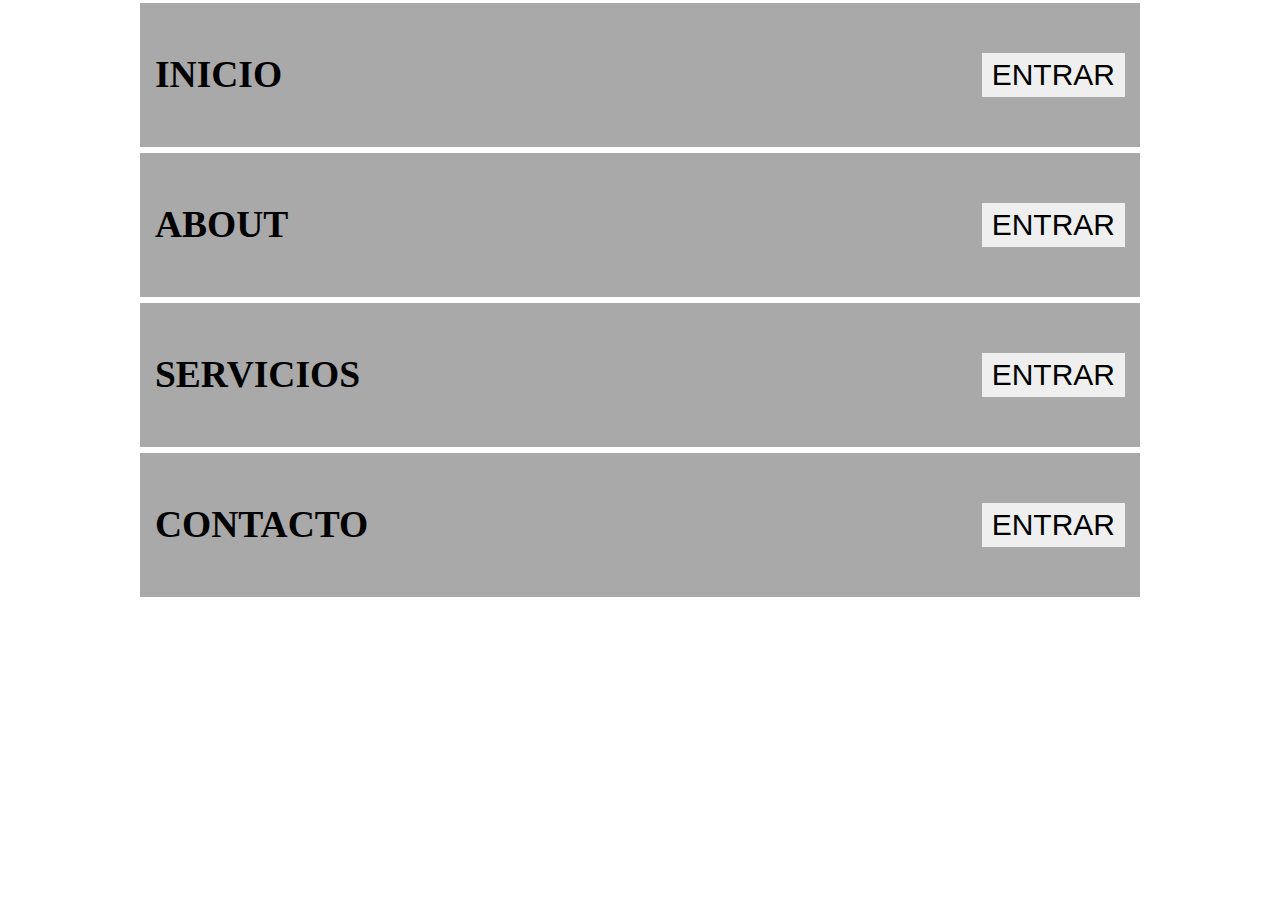
<file: flexibles/ejercicio2/index.html>
<!DOCTYPE html>
<html lang="en">
<head>
    <meta charset="UTF-8">
    <meta http-equiv="X-UA-Compatible" content="IE=edge">
    <meta name="viewport" content="width=device-width, initial-scale=1.0">
    <link rel="stylesheet" href="style.css">
    <title>Document</title>
</head>
<body>
    <main>
        <div>

            <h2>INICIO</h2>
            <input type="button" value="ENTRAR">
            
        </div>
        <div>

            <h2>ABOUT</h2>
            <input type="button" value="ENTRAR">

        </div>
        <div>

            <h2>SERVICIOS</h2>
            <input type="button" value="ENTRAR">

        </div>
        <div>

            <h2>CONTACTO</h2>
            <input type="button" value="ENTRAR">

        </div>
    </main>
    
</body>
</html>
</file>
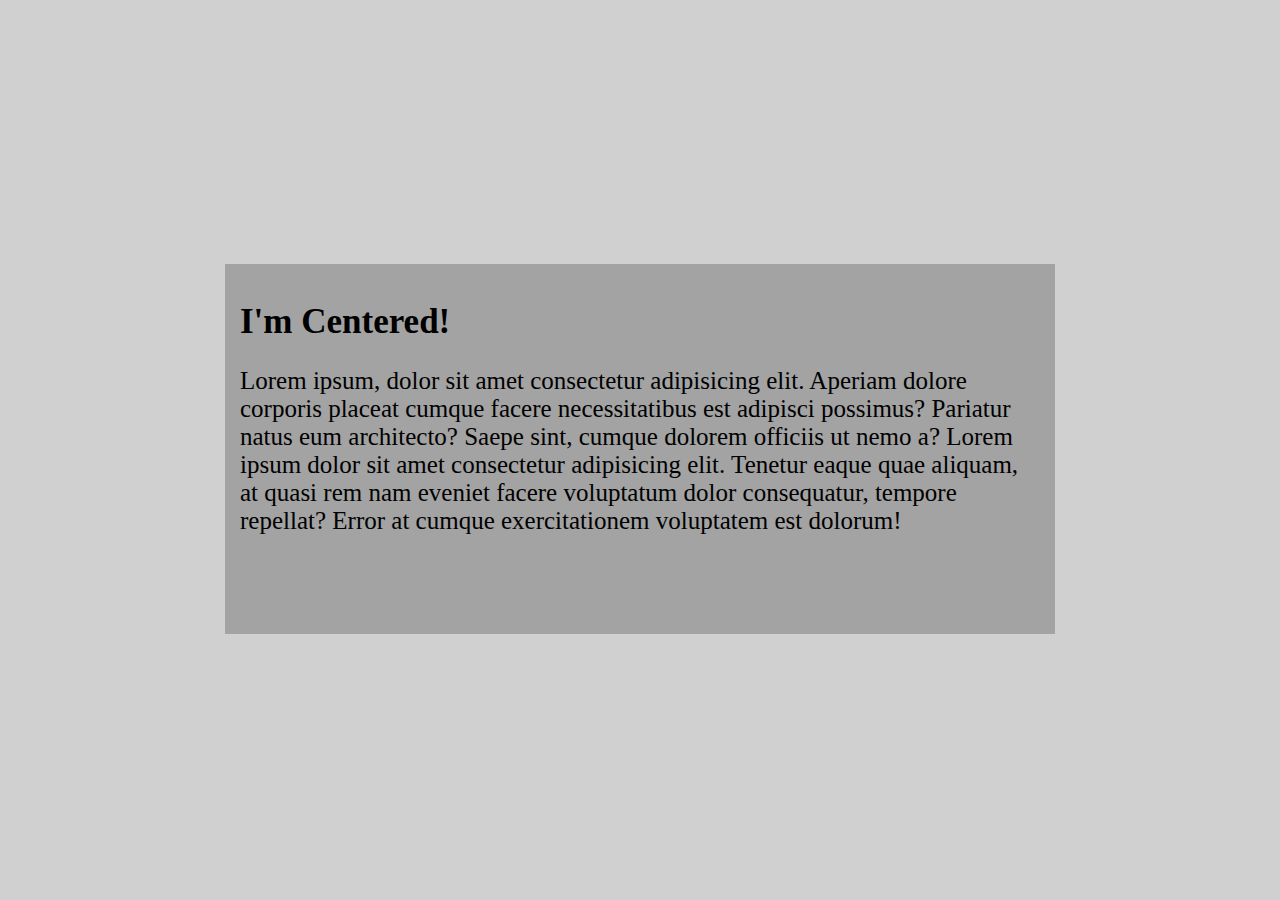
<file: flexibles/ejercicio3/index.html>
<!DOCTYPE html>
<html lang="en">
<head>
    <meta charset="UTF-8">
    <meta http-equiv="X-UA-Compatible" content="IE=edge">
    <meta name="viewport" content="width=device-width, initial-scale=1.0">
    <link rel="stylesheet" href="style.css">
    <title>Document</title>
</head>
<body>
    <main>
        <div>
            <h1>I'm Centered!</h1>
            <p>
                Lorem ipsum, dolor sit amet consectetur adipisicing elit. Aperiam dolore corporis placeat cumque facere necessitatibus est adipisci possimus? Pariatur natus eum architecto? Saepe sint, cumque dolorem officiis ut nemo a? Lorem ipsum dolor sit amet consectetur adipisicing elit. Tenetur eaque quae aliquam, at quasi rem nam eveniet facere voluptatum dolor consequatur, tempore repellat? Error at cumque exercitationem voluptatem est dolorum!
            </p>
        </div>
    </main>
</body>
</html>
</file>
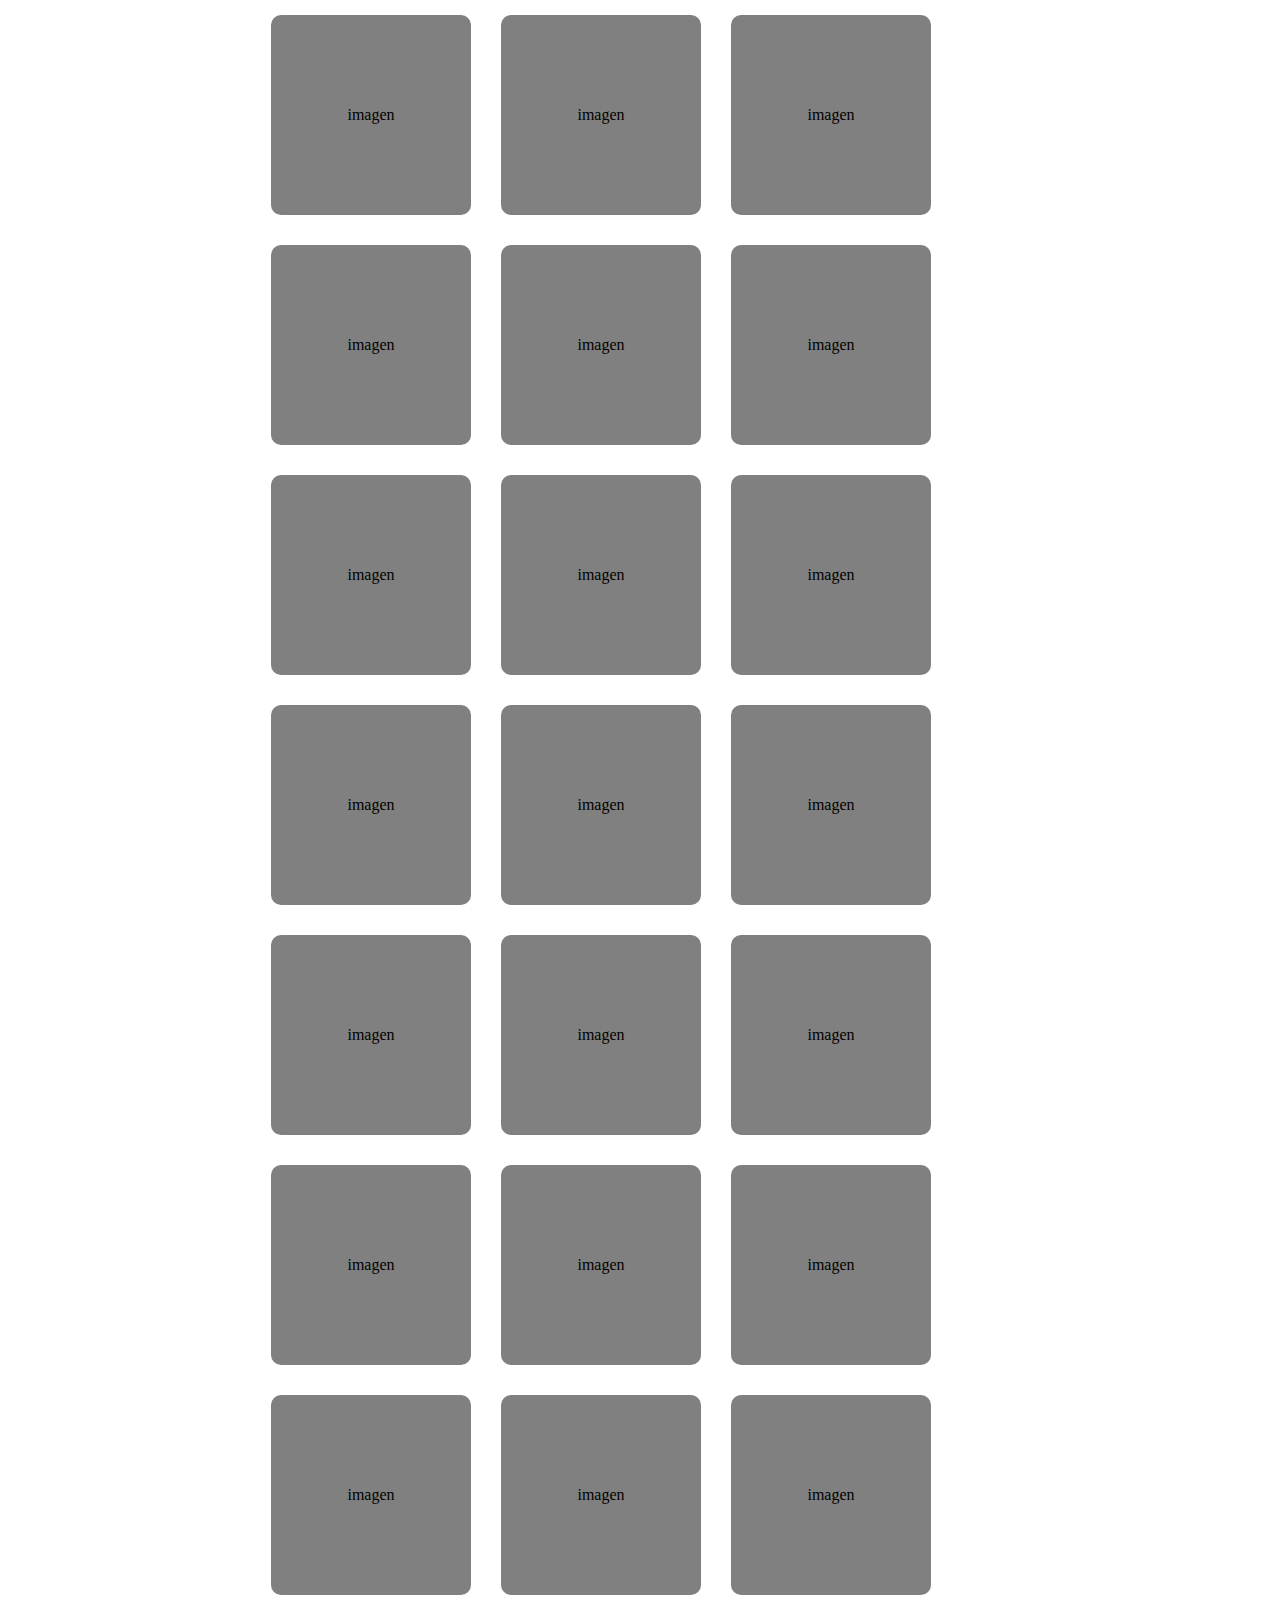
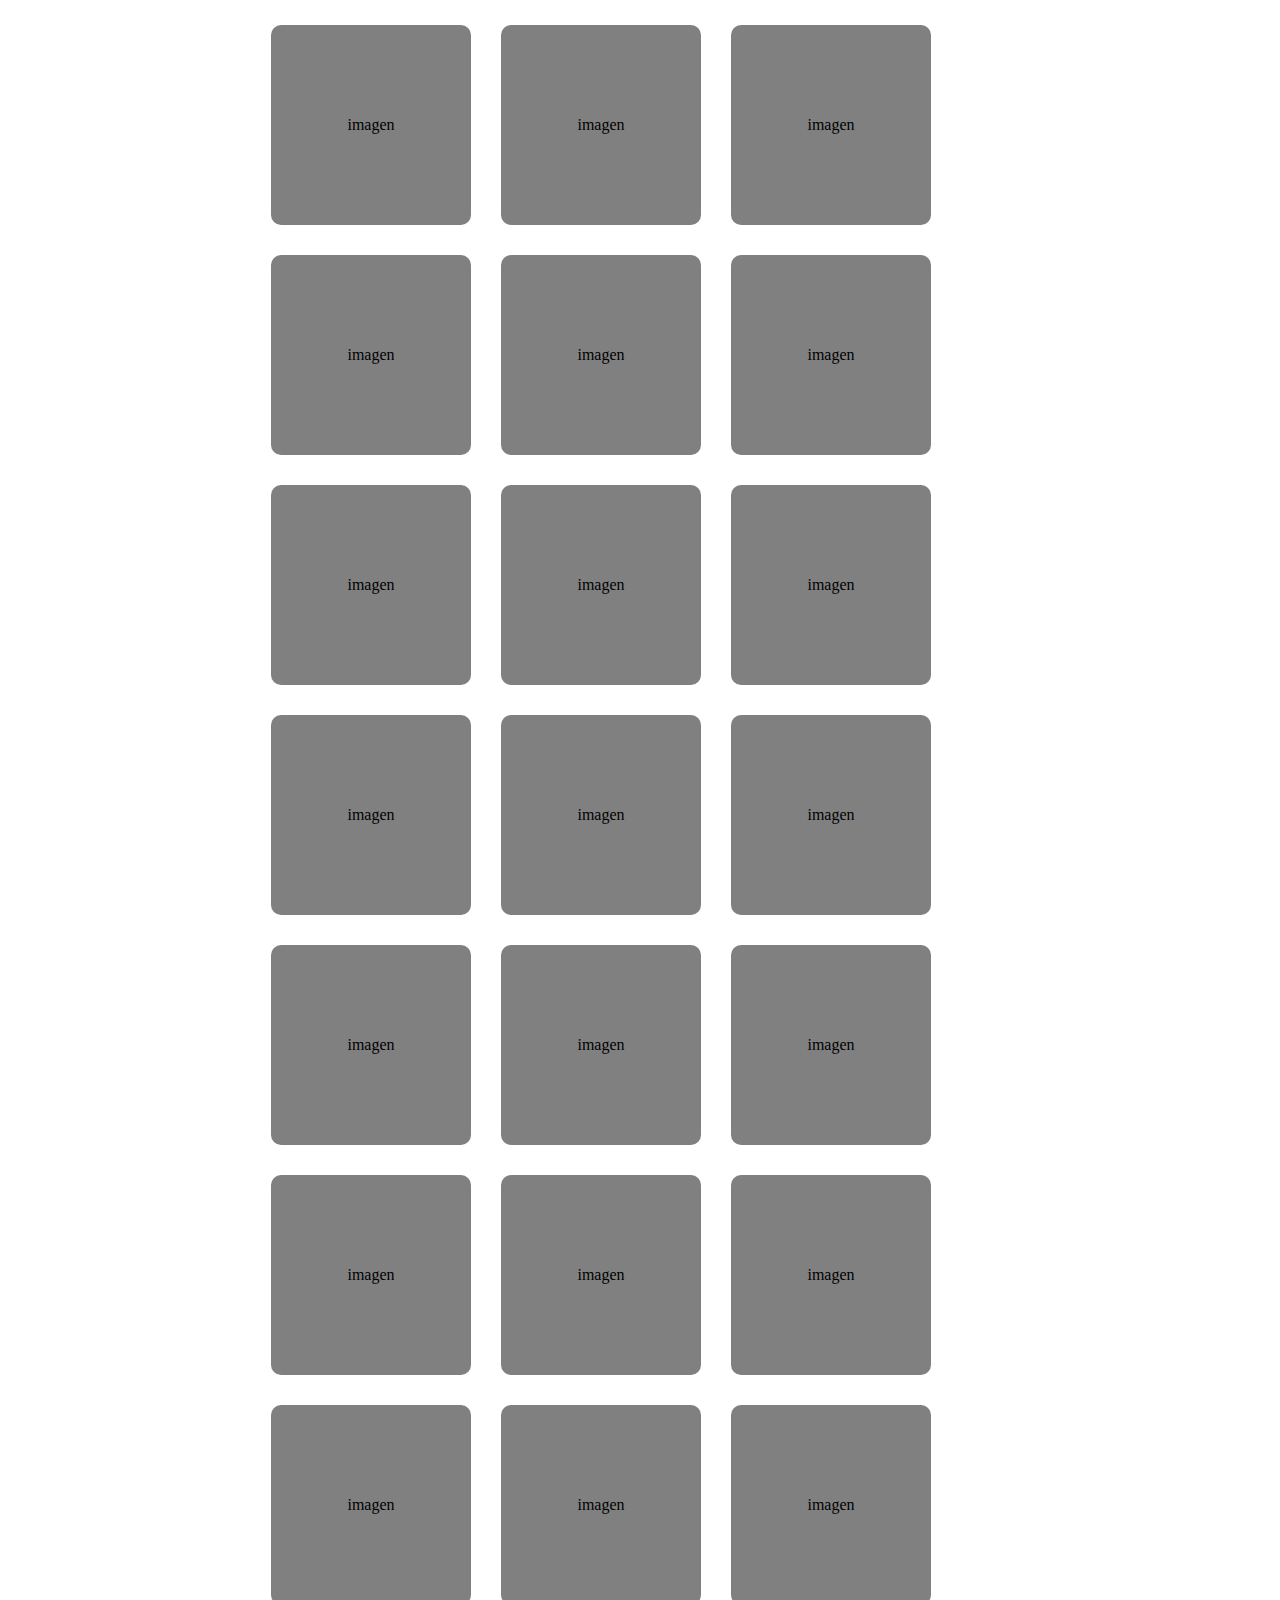
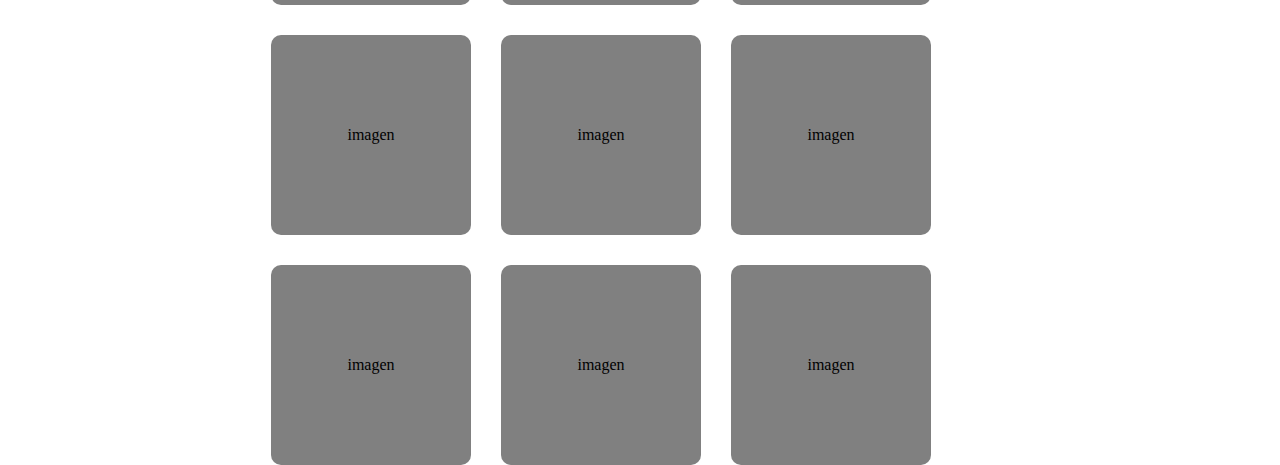
<file: flexibles/ejercicio4/index.html>
<!DOCTYPE html>
<html lang="en">
<head>
    <meta charset="UTF-8">
    <meta http-equiv="X-UA-Compatible" content="IE=edge">
    <meta name="viewport" content="width=device-width, initial-scale=1.0">
    <link rel="stylesheet" href="style.css">
    <title>Document</title>
</head>
<body>
    <main>
        <div>imagen</div>
        <div>imagen</div>
        <div>imagen</div>
        <div>imagen</div>
        <div>imagen</div>
        <div>imagen</div>
        <div>imagen</div>
        <div>imagen</div>
        <div>imagen</div>
        <div>imagen</div>
        <div>imagen</div>
        <div>imagen</div>
        <div>imagen</div>
        <div>imagen</div>
        <div>imagen</div>
        <div>imagen</div>
        <div>imagen</div>
        <div>imagen</div>
        <div>imagen</div>
        <div>imagen</div>
        <div>imagen</div>
        <div>imagen</div>
        <div>imagen</div>
        <div>imagen</div>
        <div>imagen</div>
        <div>imagen</div>
        <div>imagen</div>
        <div>imagen</div>
        <div>imagen</div>
        <div>imagen</div>
        <div>imagen</div>
        <div>imagen</div>
        <div>imagen</div>
        <div>imagen</div>
        <div>imagen</div>
        <div>imagen</div>
        <div>imagen</div>
        <div>imagen</div>
        <div>imagen</div>
        <div>imagen</div>
        <div>imagen</div>
        <div>imagen</div>
        <div>imagen</div>
        <div>imagen</div>
        <div>imagen</div>
        <div>imagen</div>
        <div>imagen</div>
        <div>imagen</div>
    </main>
</body>
</html>
</file>
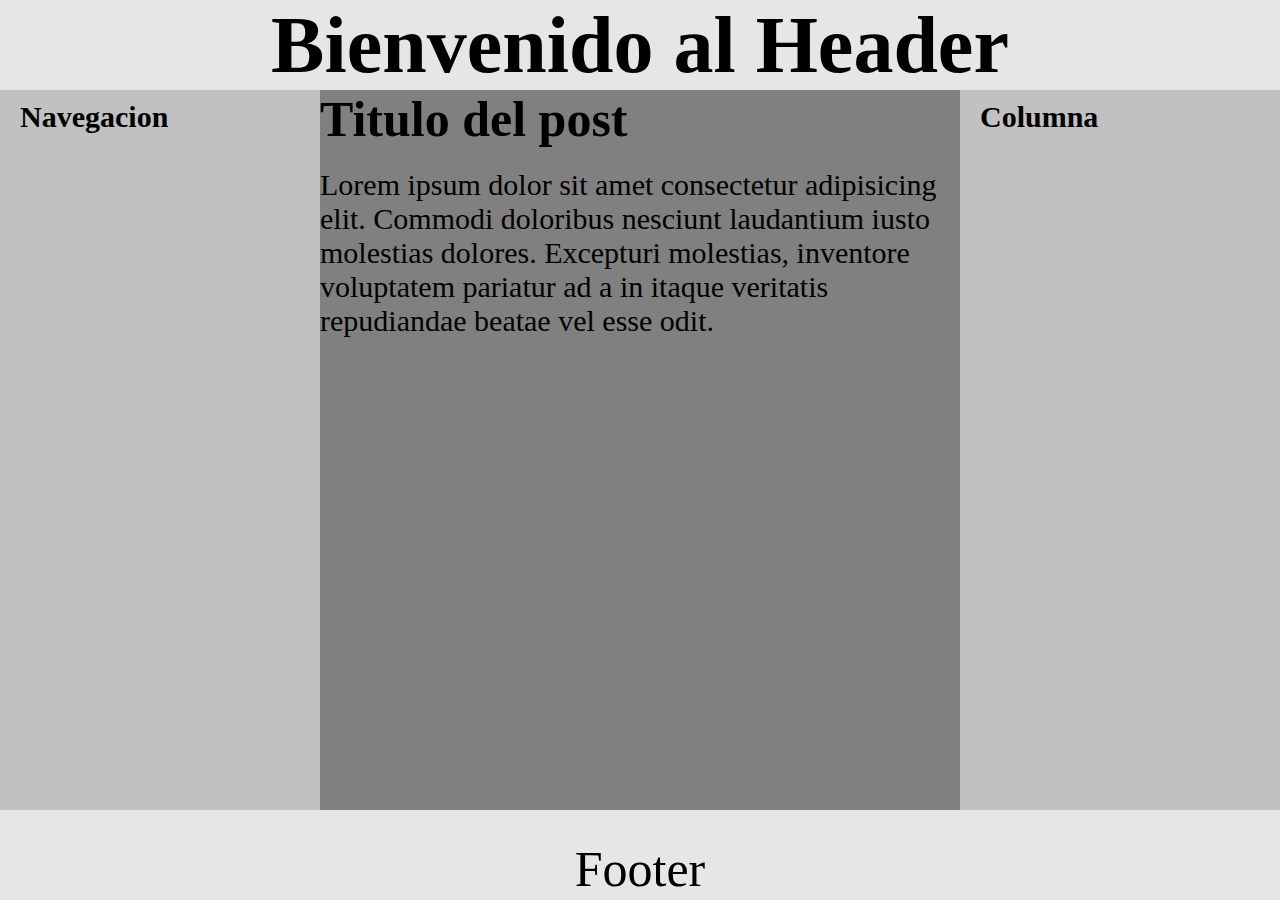
<file: flexibles/ejercicio5/index.html>
<!DOCTYPE html>
<html lang="en">
<head>
    <meta charset="UTF-8">
    <meta http-equiv="X-UA-Compatible" content="IE=edge">
    <meta name="viewport" content="width=device-width, initial-scale=1.0">
    <link rel="stylesheet" href="style.css">
    <title>Document</title>
</head>
<body>
    <header>Bienvenido al Header</header>
    <main>
        <article>
            <h1>Titulo del post</h1>
            <p class="lorem">Lorem ipsum dolor sit amet consectetur adipisicing elit. Commodi doloribus nesciunt laudantium iusto molestias dolores. Excepturi molestias, inventore voluptatem pariatur ad a in itaque veritatis repudiandae beatae vel esse odit.</p>
        </article>
        <nav>
            <h2>Navegacion</h2>
        </nav>
        <aside>
            <h2>Columna</h2>
        </aside>
    </main>
    <footer><p class="abajo">Footer</p></footer>
</body>
</html>
</file>
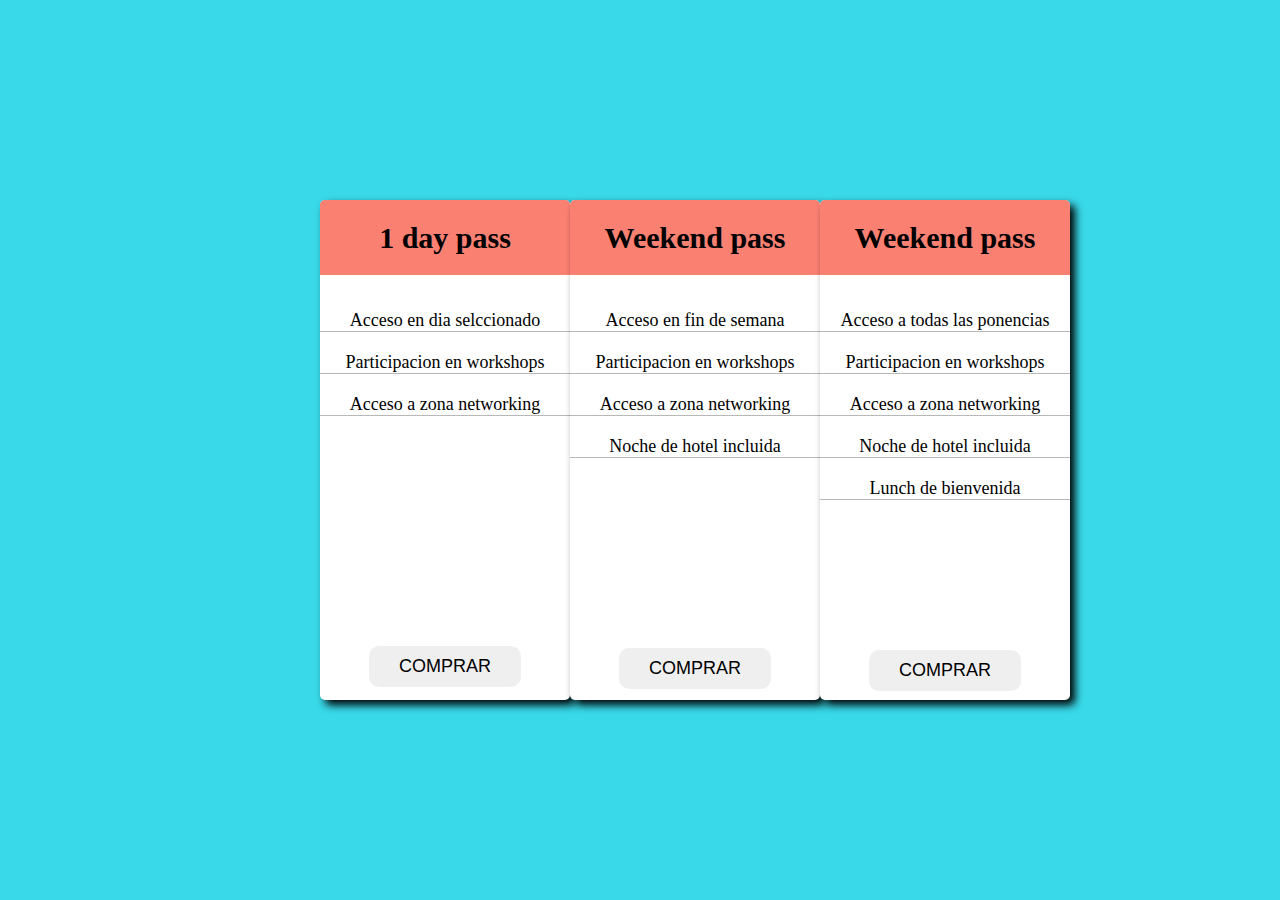
<file: flexibles/ejercicio6/index.html>
<!DOCTYPE html>
<html lang="en">
<head>
    <meta charset="UTF-8">
    <meta http-equiv="X-UA-Compatible" content="IE=edge">
    <meta name="viewport" content="width=device-width, initial-scale=1.0">
    <link rel="stylesheet" href="style.css">
    <title>Document</title>
</head>
<body>
    <main>
        <div class="principal">
            <div class="cabecera">
                <h2>1 day pass</h2>
            </div>

            <ul>
                <li>Acceso en dia selccionado</li>
                <li>Participacion en workshops</li>
                <li>Acceso a zona networking</li>
            </ul>
            <input id="boton1" type="button" value="COMPRAR">
        </div>
        <div class="principal">
            <div class="cabecera">
                <h2>Weekend pass</h2>
            </div>
            <ul>
                <li>Acceso en fin de semana</li>
                <li>Participacion en workshops</li>
                <li>Acceso a zona networking</li>
                <li>Noche de hotel incluida</li>
            </ul>
            <input id="boton2" type="button" value="COMPRAR">
        </div>
        <div class="principal">
            <div class="cabecera">
                <h2>Weekend pass</h2>
            </div>
            <ul>
                <li>Acceso a todas las ponencias</li>
                <li>Participacion en workshops</li>
                <li>Acceso a zona networking</li>
                <li>Noche de hotel incluida</li>
                <li>Lunch de bienvenida</li>
            </ul>
            <input id="boton3" type="button" value="COMPRAR">
        </div>
    </main>
    
</body>
</html>
</file>
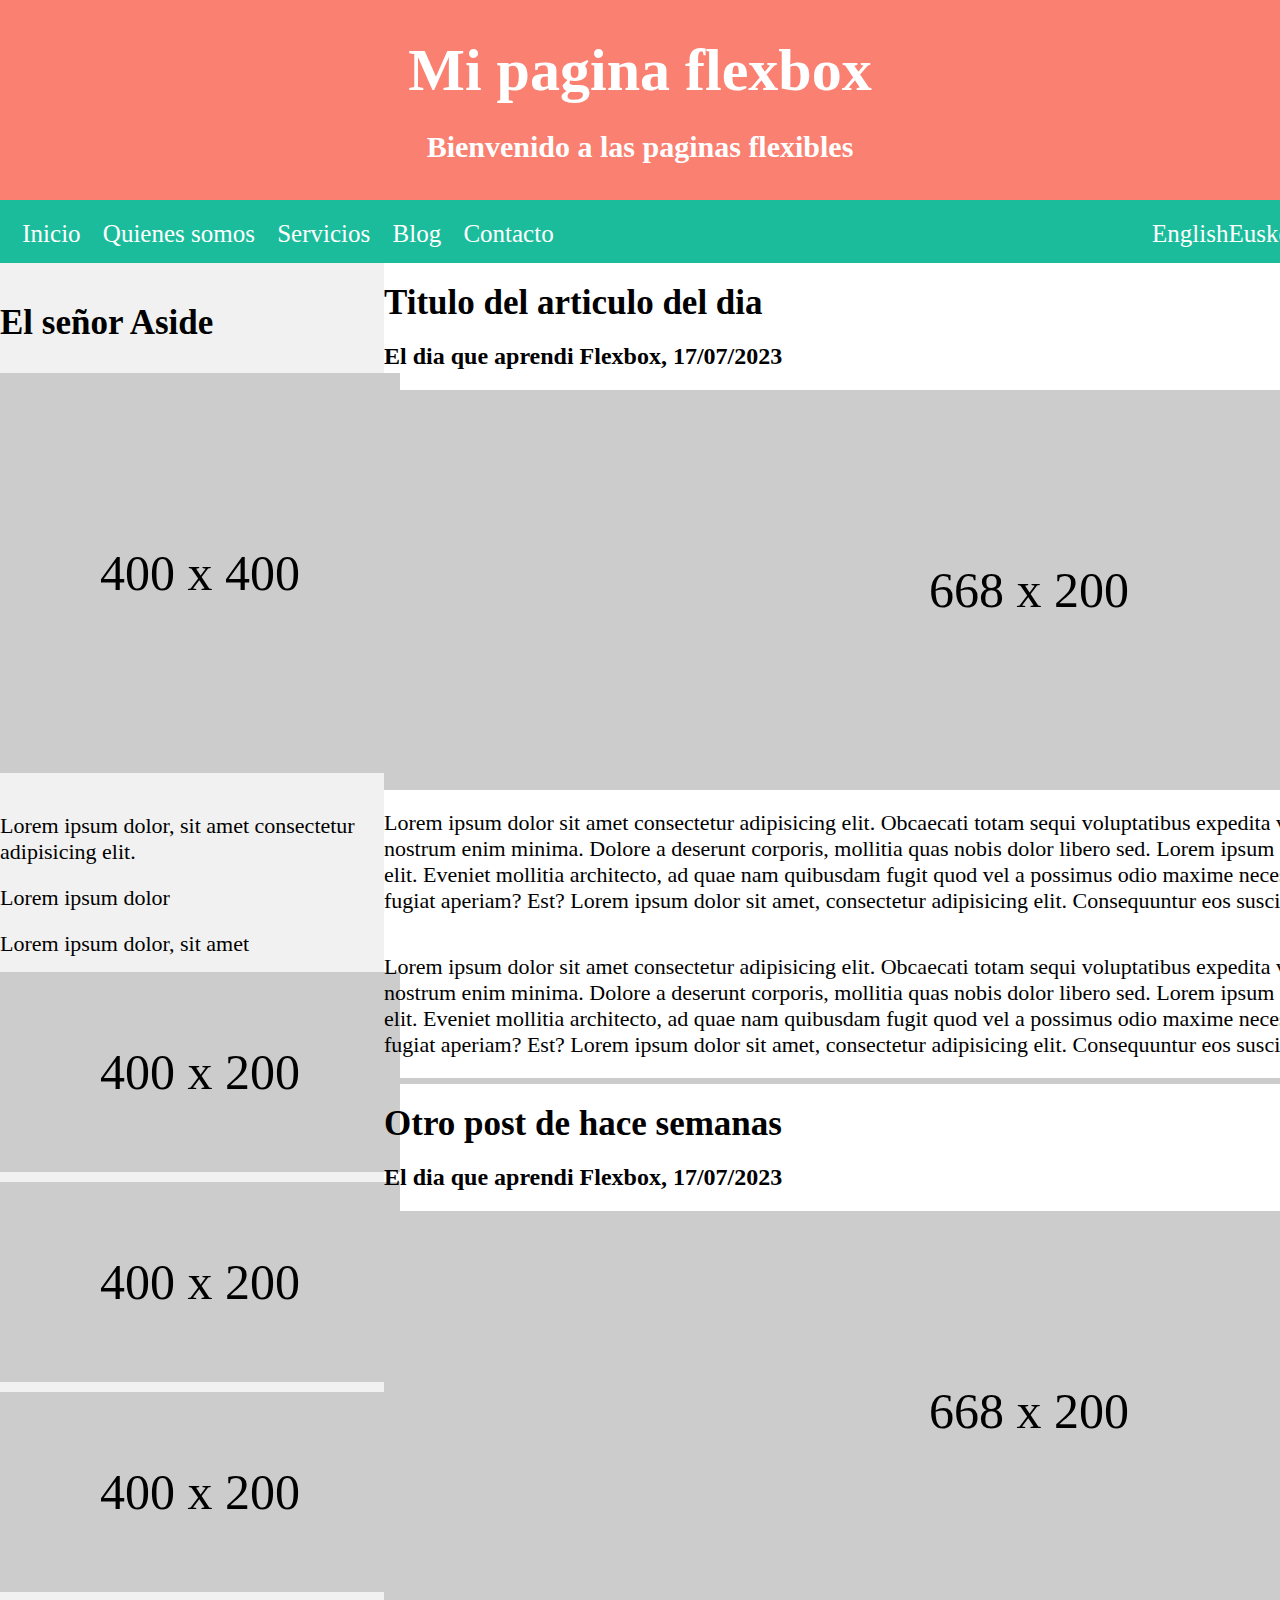
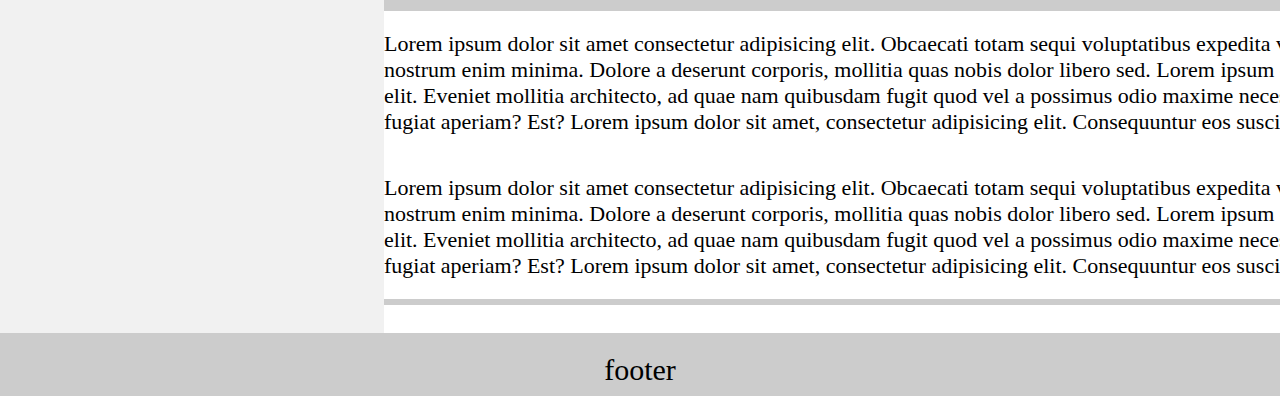
<file: flexibles/ejercicio7/index.html>
<!DOCTYPE html>
<html lang="en">
<head>
    <meta charset="UTF-8">
    <meta name="viewport" content="width=device-width, initial-scale=1.0">
    <link rel="stylesheet" href="style.css">
    <title>Document</title>
</head>
<body>
    <header>
        <h2 class="tituloFlex">Mi pagina flexbox</h2>
        <h3 class="bienvenida">Bienvenido a las paginas flexibles</h3>
    </header>
    <nav>
        <div class="links">
            <ul class="navegacion">
                <li> <a href="#">Inicio</a></li>
                <li><a href="#">Quienes somos</a></li>
                <li><a href="#">Servicios</a></li>
                <li><a href="#">Blog</a></li>
                <li><a href="#">Contacto</a></li>
            </ul>
        </div>
        <div class="idiomas">
            <ul class="lenguajes">
                <li><a href="#">English</a></li>
                <li><a href="#">Euskera</a></li>
            </ul>
        </div>
    </nav>
    <main>
        <div class="izquierda">
            <h2 class="aside">El señor Aside</h2>
            <div class="mediano">400 x 400</div>
             <p class="info1">Lorem ipsum dolor, sit amet consectetur adipisicing elit.</p>
             <p class="info1">Lorem ipsum dolor</p>
             <p class="info1">Lorem ipsum dolor, sit amet</p>
             <div class="peque">400 x 200</div>
             <div class="peque">400 x 200</div>
             <div class="peque">400 x 200</div>
        </div>

        <div class="derecha">
            <h2 class="titulosP">Titulo del articulo del dia</h2>
            <h2 class="subtitulo">El dia que aprendi Flexbox, 17/07/2023</h2>
            <div class="grande">
                668 x 200
            </div>
            <p class="info2">Lorem ipsum dolor sit amet consectetur adipisicing elit. Obcaecati totam sequi voluptatibus expedita voluptates incidunt quidem dolorum nostrum enim minima. Dolore a deserunt corporis, mollitia quas nobis dolor libero sed. Lorem ipsum dolor sit amet consectetur adipisicing elit. Eveniet mollitia architecto, ad quae nam quibusdam fugit quod vel a possimus odio maxime necessitatibus, dolorem officia, ratione iste fugiat aperiam? Est? Lorem ipsum dolor sit amet, consectetur adipisicing elit. Consequuntur eos suscipit earum</p>

            <p class="info2">Lorem ipsum dolor sit amet consectetur adipisicing elit. Obcaecati totam sequi voluptatibus expedita voluptates incidunt quidem dolorum nostrum enim minima. Dolore a deserunt corporis, mollitia quas nobis dolor libero sed. Lorem ipsum dolor sit amet consectetur adipisicing elit. Eveniet mollitia architecto, ad quae nam quibusdam fugit quod vel a possimus odio maxime necessitatibus, dolorem officia, ratione iste fugiat aperiam? Est? Lorem ipsum dolor sit amet, consectetur adipisicing elit. Consequuntur eos suscipit earum</p>
            <div class="linea"></div>
<!-- 
            --------------------------------------------------- -->

            <h2 class="titulosP">Otro post de hace semanas</h2>
            <h2 class="subtitulo">El dia que aprendi Flexbox, 17/07/2023</h2>
            <div class="grande">
                668 x 200
            </div>
            <p class="info2">Lorem ipsum dolor sit amet consectetur adipisicing elit. Obcaecati totam sequi voluptatibus expedita voluptates incidunt quidem dolorum nostrum enim minima. Dolore a deserunt corporis, mollitia quas nobis dolor libero sed. Lorem ipsum dolor sit amet consectetur adipisicing elit. Eveniet mollitia architecto, ad quae nam quibusdam fugit quod vel a possimus odio maxime necessitatibus, dolorem officia, ratione iste fugiat aperiam? Est? Lorem ipsum dolor sit amet, consectetur adipisicing elit. Consequuntur eos suscipit earum</p>

            <p class="info2">Lorem ipsum dolor sit amet consectetur adipisicing elit. Obcaecati totam sequi voluptatibus expedita voluptates incidunt quidem dolorum nostrum enim minima. Dolore a deserunt corporis, mollitia quas nobis dolor libero sed. Lorem ipsum dolor sit amet consectetur adipisicing elit. Eveniet mollitia architecto, ad quae nam quibusdam fugit quod vel a possimus odio maxime necessitatibus, dolorem officia, ratione iste fugiat aperiam? Est? Lorem ipsum dolor sit amet, consectetur adipisicing elit. Consequuntur eos suscipit earum</p>
            <div class="linea"></div>


            
            
            
        </div>
    </main>

    <footer><p class="footer">footer</p></footer>
</body>
</html>
</file>
<file: flexibles/ejercicio2/style.css>
*{
    margin: 0;
    padding: 0;
}
body{
    display: flex;
    justify-content: center;
}
main{
    height: 600px;
    width: 1000px;
    display: flex;
    flex-direction: column;
    justify-content: space-around;
}
div{
    
    font-size: 25px;
    display: flex;
    background: rgb(169, 169, 169);
    justify-content: space-between;
    padding: 50px 15px;
}
input{
    font-size: 30px;
    padding: 5px 10px;
    border: none;
    cursor: pointer;
}
</file>
<file: flexibles/ejercicio3/style.css>
body{
    height: 98vh;
    background: rgb(208, 208, 208);
    display: flex;
    flex-wrap: wrap;
    justify-content:center;
    align-content: center;
}
main{
    background: rgb(163, 163, 163);
    width: 800px;
    height: 340px;
    padding: 15px;  
}
h1{
    font-size: 35px;
}
p{
    font-size: 25px;  
}
</file>
<file: flexibles/ejercicio4/style.css>
*{
    margin: 0;
    padding: 0;
}
body{
    display: flex;
    justify-content: center;
}
main{
    width: 60vw;
    height: 100vh;
    display: flex;
    flex-wrap: wrap;
}
div{
    background: gray;
    width: 200px;
    height: 200px;
    display: flex;
    align-items: center;
    justify-content: center;
    margin: 15px;
    border-radius: 10px;
}
</file>
<file: flexibles/ejercicio5/style.css>
*{
    margin: 0;
    padding: 0;
}
header{
    text-align: center;
    font-size: 80px;
    font-weight: 600;
    background: rgb(230, 230, 230);
    height: 10vh;
}
footer{
    background: rgb(230, 230, 230);
    text-align: center;
    font-size: 50px;
    height: 10vh;
}
.abajo{
    padding-top: 30px;
}
.lorem{
    font-size: 30px;
    padding-top: 20px;
}
h1{
    font-size: 50px;
}
h2{
   font-size: 30px;
   padding: 10px 20px;
}
main{
    display: flex;
    height: 80vh;
}
nav{
    order: -1;
    width: 25vw;
    background: rgb(193, 193, 193);
}
article{
    order: 0;
    width: 50vw;
    background: gray;
}
aside{
    order: 1;
    width: 25vw;
    background: rgb(193, 193, 193);
}
</file>
<file: flexibles/ejercicio6/style.css>
*{
    margin: 0;
    padding: 0;
}
body{
    height: 100vh;
    background: #39d9e9;
    display: flex;
    flex-wrap: wrap;
    justify-content: center;
    align-content: center;
}
main{
    width: 50vw;
    display: flex;
    justify-content: space-between;
}
.cabecera{
    font-size: 20px;
    background: salmon;
    width: 100%;
    height: 75px;
    border-radius: 5px 5px 0 0;
    display: flex;
    flex-wrap: wrap;
    justify-content: center;
    align-content: center;
}
.principal{
    background: #fff;
    height: 500px;
    width: 300px;
    border-radius: 5px;
    text-align: center;
    box-shadow: black 5px 5px 9px;
}
ul{
    display: flex;
    flex-flow: column wrap;
    align-content: center;
    margin-top: 15px;
}
li{
    font-size: 18px;
    list-style: none;
    margin-top: 20px;
    border-bottom: 1px solid rgb(184, 184, 184) ;
    width: 250px;
}
#boton1{
    margin-top: 230px;
}
#boton2{
    margin-top: 190px;
}
#boton3{
    margin-top: 150px;
}
input{
    border: none;
    font-size: 18px;
    padding: 10px 30px;
    border-radius: 10px;
}
</file>
<file: flexibles/ejercicio7/style.css>
*{
    margin: 0;
    padding: 0;
}

header{
    background: salmon;
    color: #fff;
    height: 200px;
    display: flex;
    flex-flow: column wrap;
    align-items: center;
    justify-content: center;
}
.tituloFlex{
    font-size: 60px;
}
.bienvenida{
    font-size: 30px;
    margin-top: 25px;
}
nav{
    background: #1BBC9B;
    display: flex;
    justify-content: space-between;
    height: 7vh;    
}
footer{
    text-align: center;
    background-color: #CCCCCC;
    height: 7vh;
}
.footer{
    font-size: 30px;
    padding-top: 20px;
}
ul{
    list-style: none;
    display: flex;
    justify-content: space-evenly;
    margin-top: 20px;
    font-size: 25px;
    
}
a{
    text-decoration: none;
    color: #fff;
}
.links{
    width: 45vw;
}
.idiomas{
    width: 10vw;
}
main{
    display: flex;
    height: 1670px;

}
.izquierda{
    background: #F1F1F1;
    width: 30%;
    display: flex;
    flex-flow: column wrap;
    align-content: space-around;
}
.derecha{
    width: 70%;
    display: flex;
    flex-flow: column wrap;
    align-content: space-around;
}
.aside{
    margin-top: 40px;
    font-size: 35px;
}
.titulosP{
    margin: 20px 0;
    font-size: 35px;
}
.subtitulo{
    margin-bottom: 20px;
}
.mediano{
    width: 400px;
    height: 400px;
    background:#CCCCCC ;
    font-size: 50px;
    display: flex;
    flex-wrap: wrap;
    justify-content: center;
    align-content: center;
    margin: 30px 0;
}
.grande{
    width: 1290px;
    height: 400px;
    background:#CCCCCC ;
    font-size: 50px;
    display: flex;
    flex-wrap: wrap;
    justify-content: center;
    align-content: center;
}
.peque{
    width: 400px;
    height: 200px;
    background:#CCCCCC ;
    font-size: 50px;
    display: flex;
    flex-wrap: wrap;
    justify-content: center;
    align-content: center;
    margin: 5px 0;
}
.linea{
    background: #CCCCCC;
    border: 3px solid  #CCCCCC ;
}
.info1{
    width: 416px;
    font-size: 22px;
    margin: 10px 0;
}
.info2{
    width: 1250px;
    font-size: 22px;
    margin: 20px 0;
}
</file>
